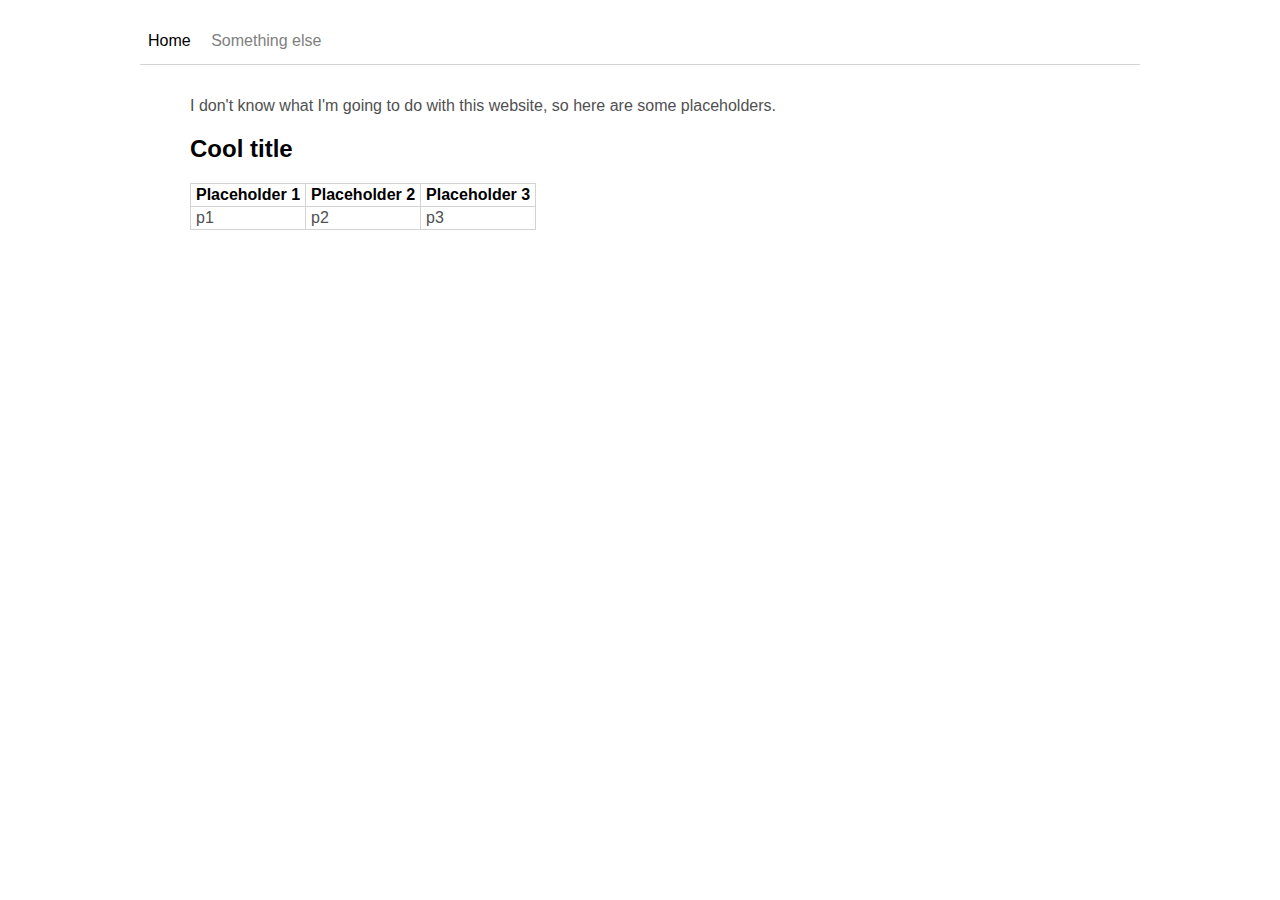
<file: index.html>
<!DOCTYPE html>
<html lang="en-US">
    <head>
        <meta charset="utf-8" />
        <meta name="viewport" content="width=device-width"/>
        <link href="styles/style.css" rel="stylesheet"/>
        <title>Home | ajoe2</title>
    </head>

    <body>
        <nav>
            <ul class="nav-list nav-left">
                <li class="nav-list-item">
                    <a class="active" href="https://ajoe2.github.io">Home</a>
                </li>
                <li class="nav-list-item">
                    <a href="https://ajoe2.github.io">Something else</a>
                </li>
            </ul>
        </nav>
        <main>
            <p>I don't know what I'm going to do with this website, so here are some placeholders.</p>
            <h2>Cool title</h2>
            <table>
                <thead>
                    <tr>
                        <th>Placeholder 1</th>
                        <th>Placeholder 2</th>
                        <th>Placeholder 3</th>
                    </tr>
                </thead>
                <tbody>
                    <tr>
                        <td>p1</td>
                        <td>p2</td>
                        <td>p3</td>
                    </tr>
                </tbody>
            </table>
        </main>
    </body>
</html>
</file>
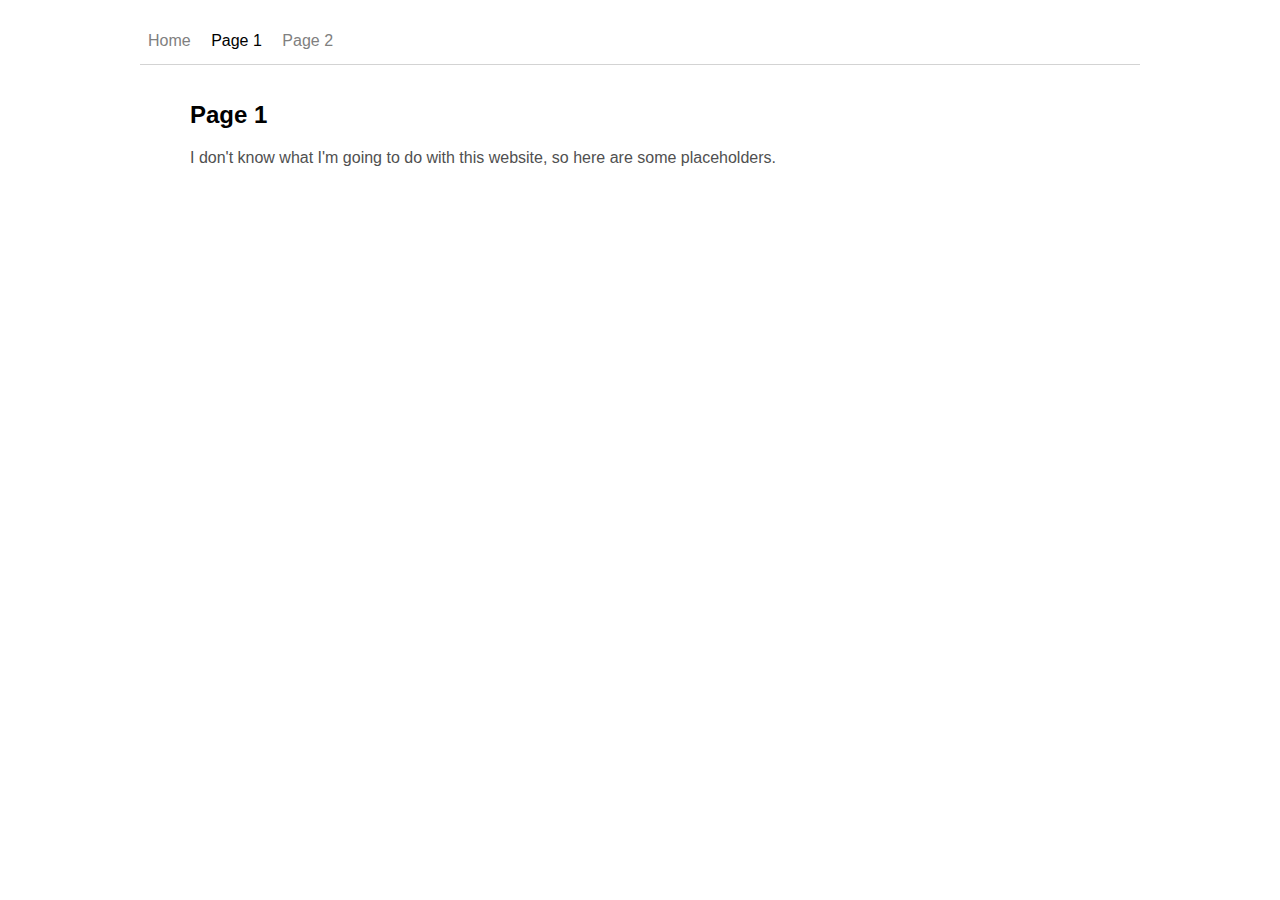
<file: page1/index.html>
<!DOCTYPE html>
<html lang="en-US">
    <head>
        <meta charset="utf-8" />
        <meta name="viewport" content="width=device-width"/>
        <link href="../styles/style.css" rel="stylesheet"/>
        <title>Home | ajoe2</title>
    </head>

    <body>
        <nav>
            <ul class="nav-list nav-left">
                <li class="nav-list-item">
                    <a href="https://ajoe2.github.io">Home</a>
                </li>
                <li class="nav-list-item">
                    <a class="active" href="https://ajoe2.github.io/page1">Page 1</a>
                </li>
                <li class="nav-list-item">
                    <a href="https://ajoe2.github.io/page2">Page 2</a>
                </li>
            </ul>
        </nav>
        <main>
            <h2>Page 1</h2>
            <p>I don't know what I'm going to do with this website, so here are some placeholders.</p>
        </main>
    </body>
</html>
</file>
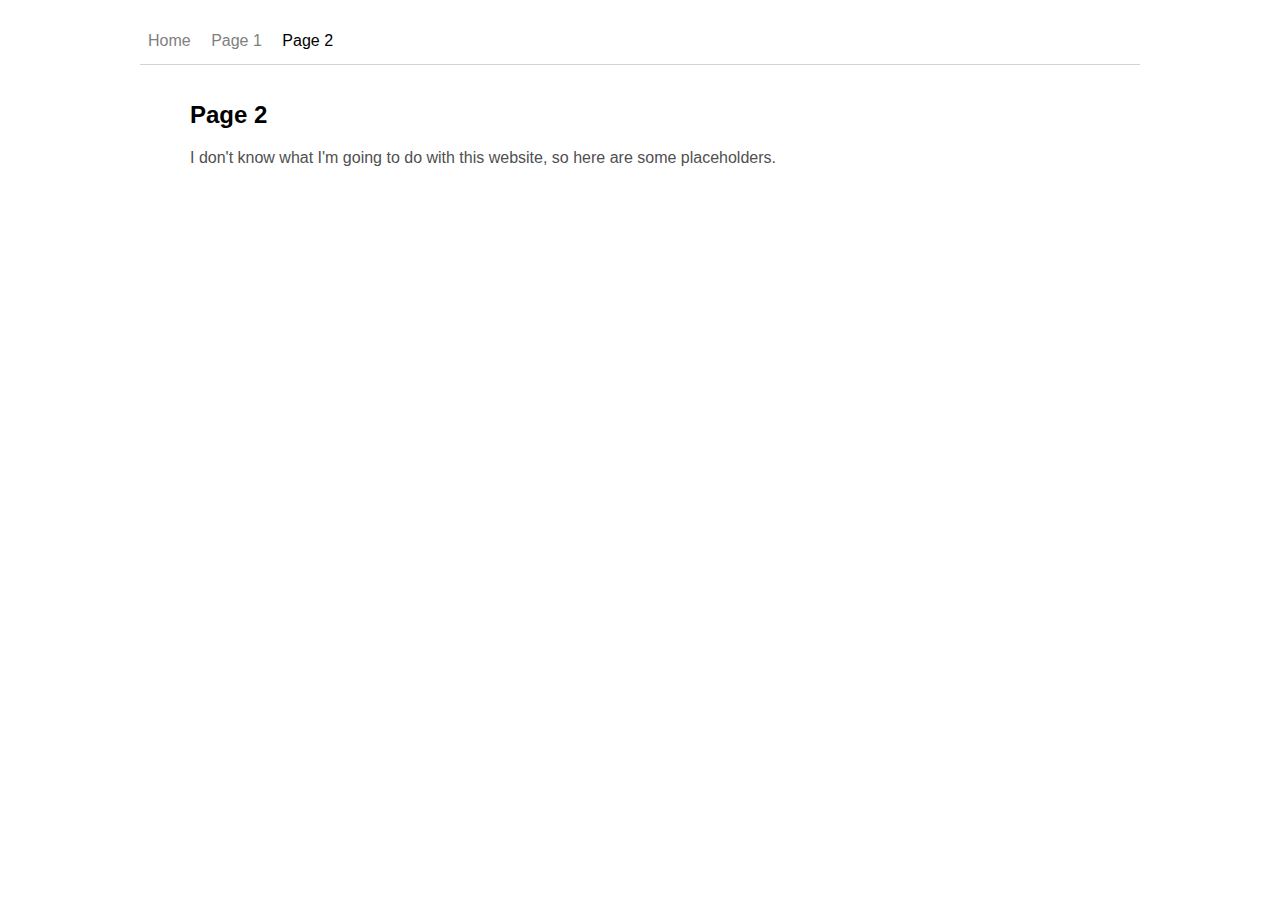
<file: page2/index.html>
<!DOCTYPE html>
<html lang="en-US">
    <head>
        <meta charset="utf-8" />
        <meta name="viewport" content="width=device-width"/>
        <link href="../styles/style.css" rel="stylesheet"/>
        <title>Home | ajoe2</title>
    </head>

    <body>
        <nav>
            <ul class="nav-list nav-left">
                <li class="nav-list-item">
                    <a href="https://ajoe2.github.io">Home</a>
                </li>
                <li class="nav-list-item">
                    <a href="https://ajoe2.github.io/page1">Page 1</a>
                </li>
                <li class="nav-list-item">
                    <a class="active" href="https://ajoe2.github.io/page2">Page 2</a>
                </li>
            </ul>
        </nav>
        <main>
            <h2>Page 2</h2>
            <p>I don't know what I'm going to do with this website, so here are some placeholders.</p>
        </main>
    </body>
</html>
</file>
<file: styles/style.css>
body {
    margin: 0;
    font-family: sans-serif;
}

nav {
    display: block;
    max-width: 100%;
    width: min(1000px, 100%);
    height: 3rem;

    margin-right: auto;
    margin-left: auto;
    margin-top: 1rem;
    margin-bottom: 0;

    /* background-color: lightgray; */

    border-bottom-width: 1px;
    border-bottom-color: lightgrey;
    border-bottom-style: solid;
}

.nav-right {
    float: right
}

.nav-left {
    float: left
}

.nav-list {
    list-style-type: none;
    display: inline;
    padding-left: 0;
}

.nav-list-item {
    display: inline-block;
    margin-right: 8px;
    margin-left: 8px
}

.nav-list-item a {
    color: grey;
    text-decoration: none;
}

.nav-list-item a.active {
    color: black;
    text-decoration: none;
}

main {
    padding-top: 1rem;
    padding-bottom: 20px;
    width: min(900px, 90%);
    /* background-color: lightgray; */
    padding-right: 12px;
    padding-left: 12px;
    margin-right: auto;
    margin-left: auto;
}

p {
    color: #505050;
}

table {
    border-collapse: collapse;
}

th {
    padding-top: 2px;
    padding-bottom: 2px;
    padding-right: 5px;
    padding-left: 5px;
    border: solid;   
    border-width: thin;
    border-color: lightgray;
    color: black;
}

td {
    padding-top: 2px;
    padding-bottom: 2px;
    padding-right: 5px;
    padding-left: 5px;
    border: solid;   
    border-width: thin;
    border-color: lightgray;
    color: #505050;
}
</file>
